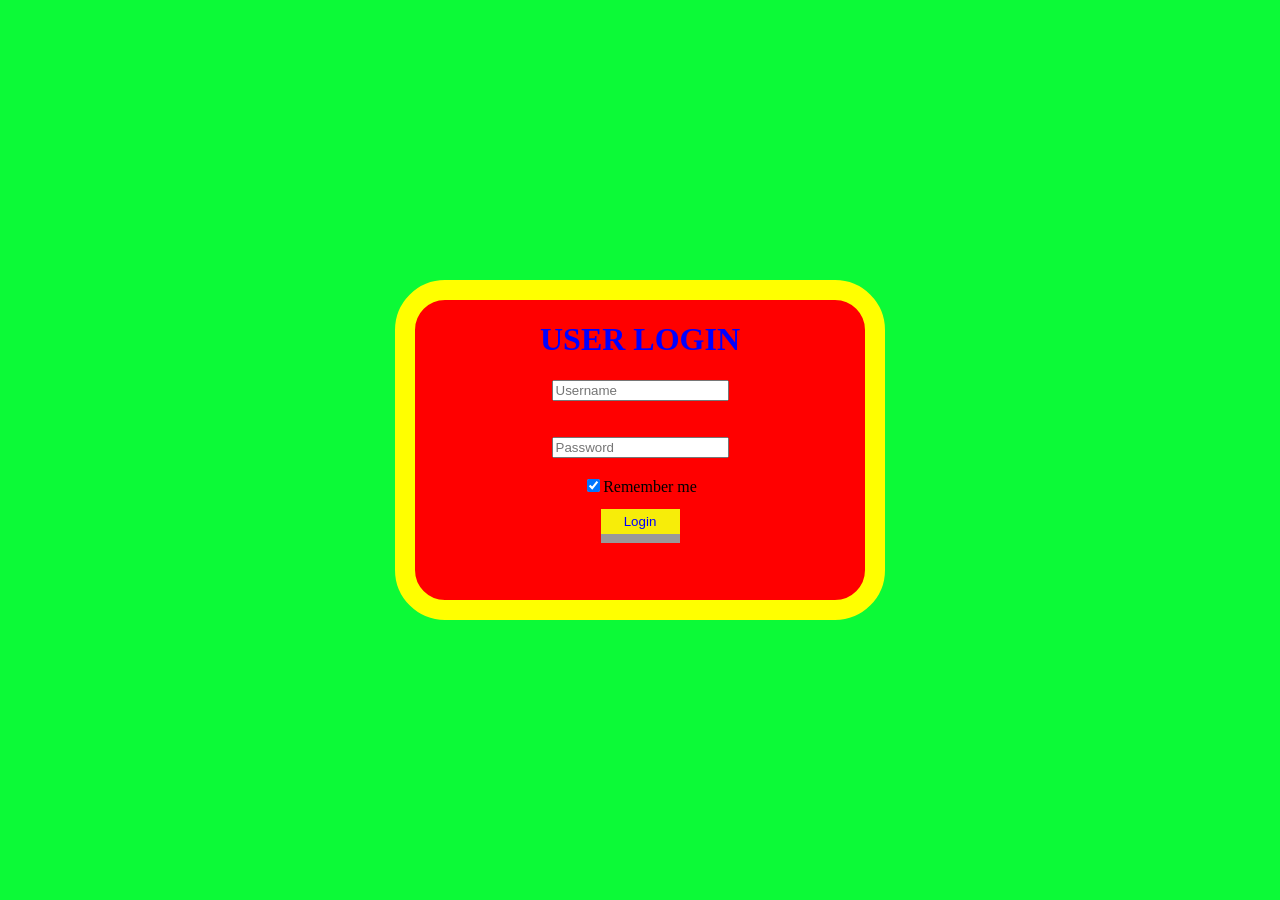
<file: index.html>
<html>
  <head>
    <link rel="icon" href="lock.png">
    <title>LOGIN</title>
  </head>
  <link rel="stylesheet" href="style.css">
  <script src="main.js"></script>
  <body>
  <br><br><br><br><br><br><br><br>
  <div class="container" id="container">
    <h1 class="label">USER LOGIN</h1>
    <input type="text" placeholder="Username" id="username" name="uname" required>
    <br><br><br>
   <input type="password" placeholder="Password" id="password" name="psw" required>
    <br><br>
    <div class="checkbox">
      <label><input type="checkbox" value="" id="remember_me" checked>Remember me</label>
    </div>
    <br><br>
    <button class="btn" onClick="validate()">Login</button>
  </div>
  </body>
</html>
</file>
<file: style.css>
body {
    background-color:#0cfa37;
  }
  .container{
    text-align:center;
    font-family:fantasy;
      background-color:red;
    height:300px;
    width:450px;
    margin: 0;
    position: absolute;
    top: 50%;
    left: 50%;
    -ms-transform: translate(-50%, -50%);
    transform: translate(-50%, -50%);
    border:20px solid yellow;
    border-radius: 50px;
    }
  .btn{
    background-color:#f7ed09;
    color:blue;
    width:79px;
    height:25px;
    margin-top: -5%;
  outline: none;
  border: none;
  box-shadow: 0 9px #999;
  }
  .btn:hover{
    background-color:#f5115f;
    color:yellow;
    cursor: pointer;
  }
.btn:active {
  box-shadow: 0 5px #666;
  transform: translateY(2px);
}
  .label{
   color:blue;
    }
  .label:hover{
    color:maroon;
  }
  #remember_me:hover{
      cursor: pointer;
      color: blue;
  }
  #remember_me{
    margin-bottom: -10px;
  }
</file>
